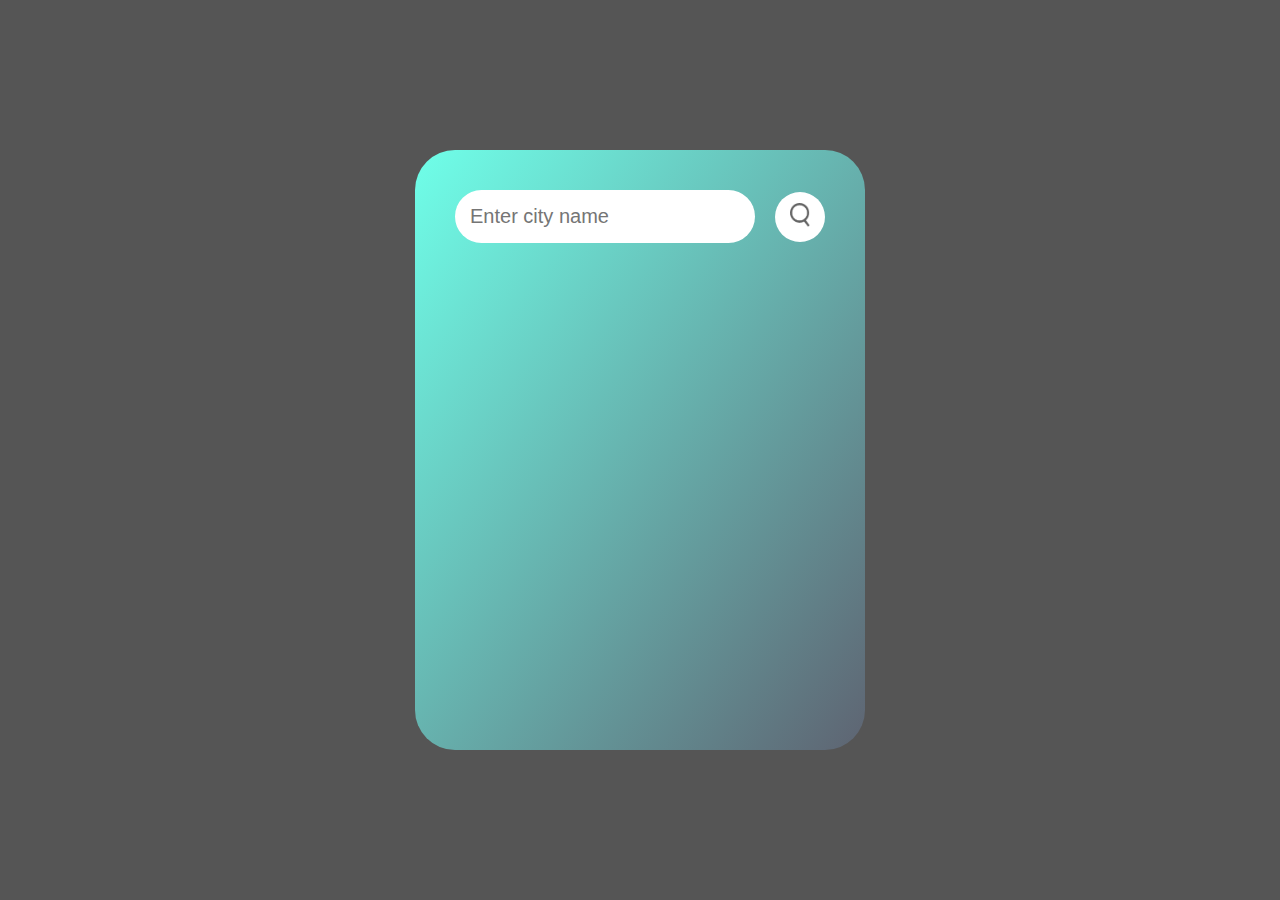
<file: index.html>
<!DOCTYPE html>
<html lang="en">
<head>
    <meta charset="UTF-8">
    <meta name="viewport" content="width=device-width, initial-scale=1.0">
    <title>Document</title>
    <link rel="stylesheet" href="style.css">
</head>
<body>
    <div class="card">
        <div class="input">
            <input id="input" type="text" placeholder="Enter city name" spellcheck="false">
            <button>
                <img src="images/search.png" alt="">
            </button>
        </div>
        <p class="showHide">
            Invalid Request
        </p>
        <div class="innerDiv">
            <div class="info">
                <img class="weatherIcon" src="images/clear.png" alt="">
                <h2 class="temp">
                    23°c
                </h2>
                <h1 class="cityName">
                    New York
                </h1>
            </div>
            <div class="details">
                <div class="humidity">
                    <img src="images/humidity.png" alt="">
                    <div>
                        <h2 class="percentage">86%</h2>
                        <p>Humidity</p>
                    </div>
                </div>
                <div class="wind">
                    <img src="images/wind.png" alt="">
                    <div>
                        <h2 class="windSpeed">24 km/h</h2>
                        <p class="">Wind Speed</p>
                    </div>
                </div>
            </div>
        </div>
    </div>

    <script>
        const apiKey = "f4bc3f5078ffee9cd3120e818da86c2d";
        const apiUrl = "https://api.openweathermap.org/data/2.5/weather?units=metric&q=";
        const searchBtn = document.querySelector(".input button");
        let hide = document.querySelector(".innerDiv");
        let show = document.querySelector(".showHide");
        const weatherIcon = document.querySelector(".weatherIcon");

        const userInput = document.querySelector(".input input");
        
        
        async function weatherCheck(input)
        {
            const response = await fetch(apiUrl + input +`&appid=${apiKey}`);

            var data = await response.json();
            console.log(data);
            
            if(response.status == 400 || response.status ==404)
        {
            show.style.display = "block";
            hide.style.display = "none";
        }

        else
        {
            hide.style.display = "block";
            show.style.display = "none";
            const name = document.querySelector(".cityName");
            const temp = document.querySelector(".temp");
            const humidity = document.querySelector(".percentage");
            const wind = document.querySelector(".windSpeed");

            name.innerHTML = data.name;
            temp.innerHTML = data.main.temp + "°c";
            wind.innerHTML = data.wind.speed + " km/h";
            humidity.innerHTML = data.main.humidity + "%";

        if(data.weather[0].main =="Clouds")
        {
            weatherIcon.src = "images/clouds.png"; 
        }
        else if(data.weather[0].main =="Clear")
        {
            weatherIcon.src = "images/clear.png";
        }
        else if(data.weather[0].main =="Rain")
        {
            weatherIcon.src = "images/rain.png"; 
        }
        else if(data.weather[0].main =="Drizzle")
        {
            weatherIcon.src = "images/dizzle.png";   
        }
        else if(data.weather[0].main =="Mist")
        {
            weatherIcon.src = "images/mist.png";
        }

        }
        }

        searchBtn.addEventListener("click", ()=>{
            weatherCheck(userInput.value);
        })
    </script>
</body>
</html>
</file>
<file: style.css>
*{
    padding: 0;
    margin: 0;
    text-decoration: none;
    box-sizing: border-box;
    font-family: sans-serif;
}

body{
    width: 100vw;
    height: 100vh;
    background: #555;
    display: flex;
    justify-content: center;
    align-items: center;
}

.card
{
    display: flex;
    flex-direction: column;
    background: linear-gradient(to bottom right, #6fffe9, #5e6472);
    width: 450px;
    max-width: 700px;
    height: 600px;
    padding: 40px 40px;
    border-radius: 40px;
}

.input{
    display: flex;
    align-items: center;
    justify-content: space-between;
}

.input input
{
    padding: 15px;
    font-size: 20px;
    border-radius: 30px;
    border: none;
    width: 300px;
}

.input input:focus{
    outline: none;
}

.input button{
    outline: none;
    border: none;
    width: 50px;
    height: 50px;
    background: white;
    border-radius: 50%;
    cursor: pointer;
}

.input img{
    width: 20px;
}

.info{
    text-align: center;
    color: white;
}

.info h1{
    font-size: 40px;
}

.info h2{
    font-size: 50px;
    font-weight: bold;
}

.details{
    display: flex;
    align-items: center;
    justify-content: space-between;
    margin-top: 30px;
    color: #fff;
}

.humidity, .wind{
    display: flex;
    align-items: center;
    gap: 10px;
}

.details img{
    width: 40px;
    height: 40px;
}

.details h2{
    font-size: 30px;

}

.details p{
    font-size: 20px;
}

.showHide{
    text-align: center;
    margin: 10px 0;
    font-size: 20px;
    font-weight: bold;
    font-family: 'Courier New', Courier, monospace;
    display: none;
}

.innerDiv{
    display: none;
}
</file>
